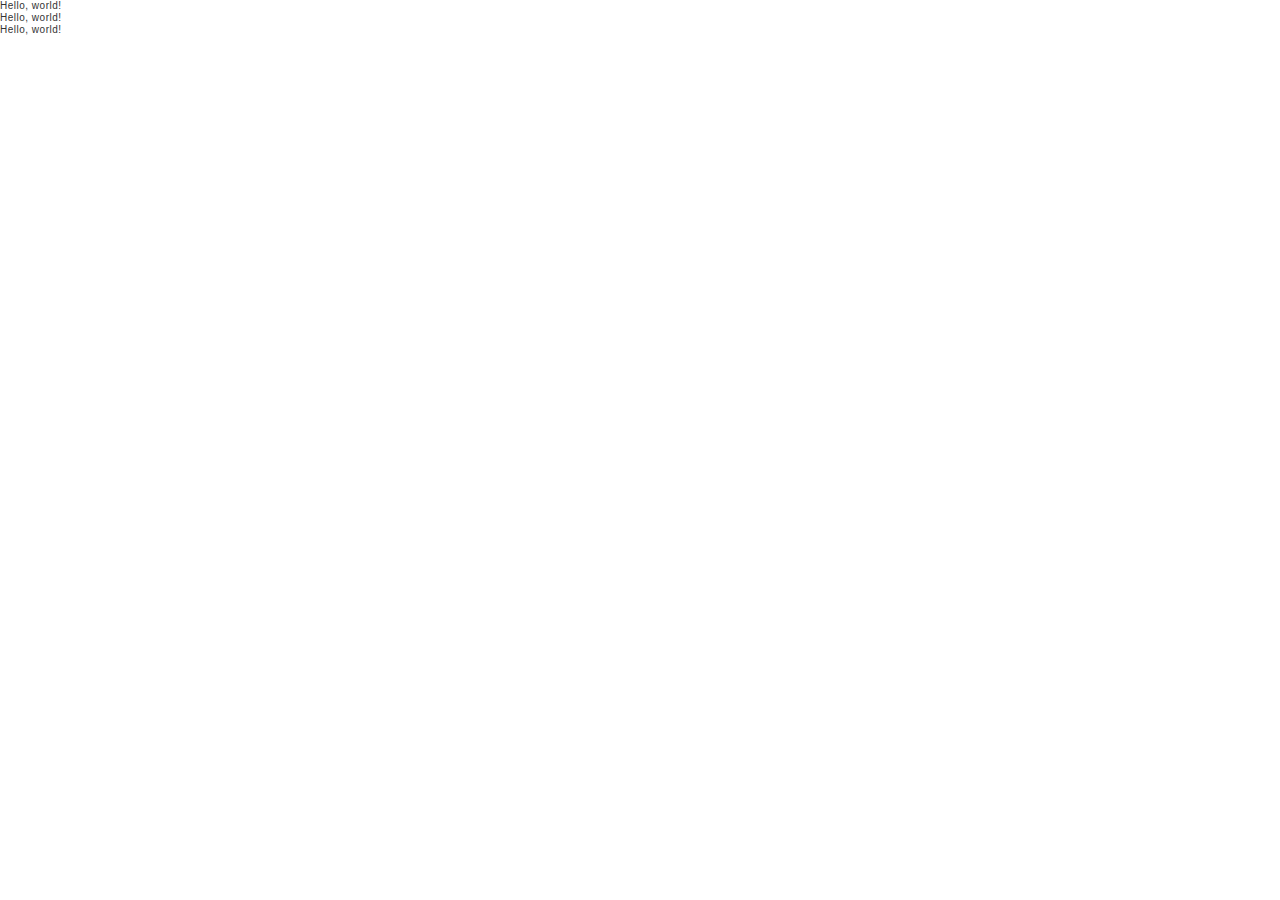
<file: index.html>
<!DOCTYPE html>
<html lang="ja">

<head>
  <meta charset="utf-8">
  <meta name="viewport" content="width=device-width, initial-scale=1, shrink-to-fit=no">
  <!-- Bootstrap CSS -->
  <link rel="stylesheet" href="https://stackpath.bootstrapcdn.com/bootstrap/4.3.1/css/bootstrap.min.css" integrity="sha384-ggOyR0iXCbMQv3Xipma34MD+dH/1fQ784/j6cY/iJTQUOhcWr7x9JvoRxT2MZw1T" crossorigin="anonymous">
  <link rel="stylesheet" href="./css/style.css">
  <title>Hello, world!</title>
</head>

<body>
  <header class="l-header">
    <h1>Hello, world!</h1>
  </header>
  <main class="l-main">
    <h1>Hello, world!</h1>
  </main>
  <footer class="l-footer">
    <h1>Hello, world!</h1>
  </footer>
  <!-- jQuery first, then Popper.js, then Bootstrap JS -->
  <script src="https://code.jquery.com/jquery-3.3.1.slim.min.js" integrity="sha384-q8i/X+965DzO0rT7abK41JStQIAqVgRVzpbzo5smXKp4YfRvH+8abtTE1Pi6jizo" crossorigin="anonymous"></script>
  <script src="https://cdnjs.cloudflare.com/ajax/libs/popper.js/1.14.7/umd/popper.min.js" integrity="sha384-UO2eT0CpHqdSJQ6hJty5KVphtPhzWj9WO1clHTMGa3JDZwrnQq4sF86dIHNDz0W1" crossorigin="anonymous"></script>
  <script src="https://stackpath.bootstrapcdn.com/bootstrap/4.3.1/js/bootstrap.min.js" integrity="sha384-JjSmVgyd0p3pXB1rRibZUAYoIIy6OrQ6VrjIEaFf/nJGzIxFDsf4x0xIM+B07jRM" crossorigin="anonymous"></script>
</body>

</html>
</file>
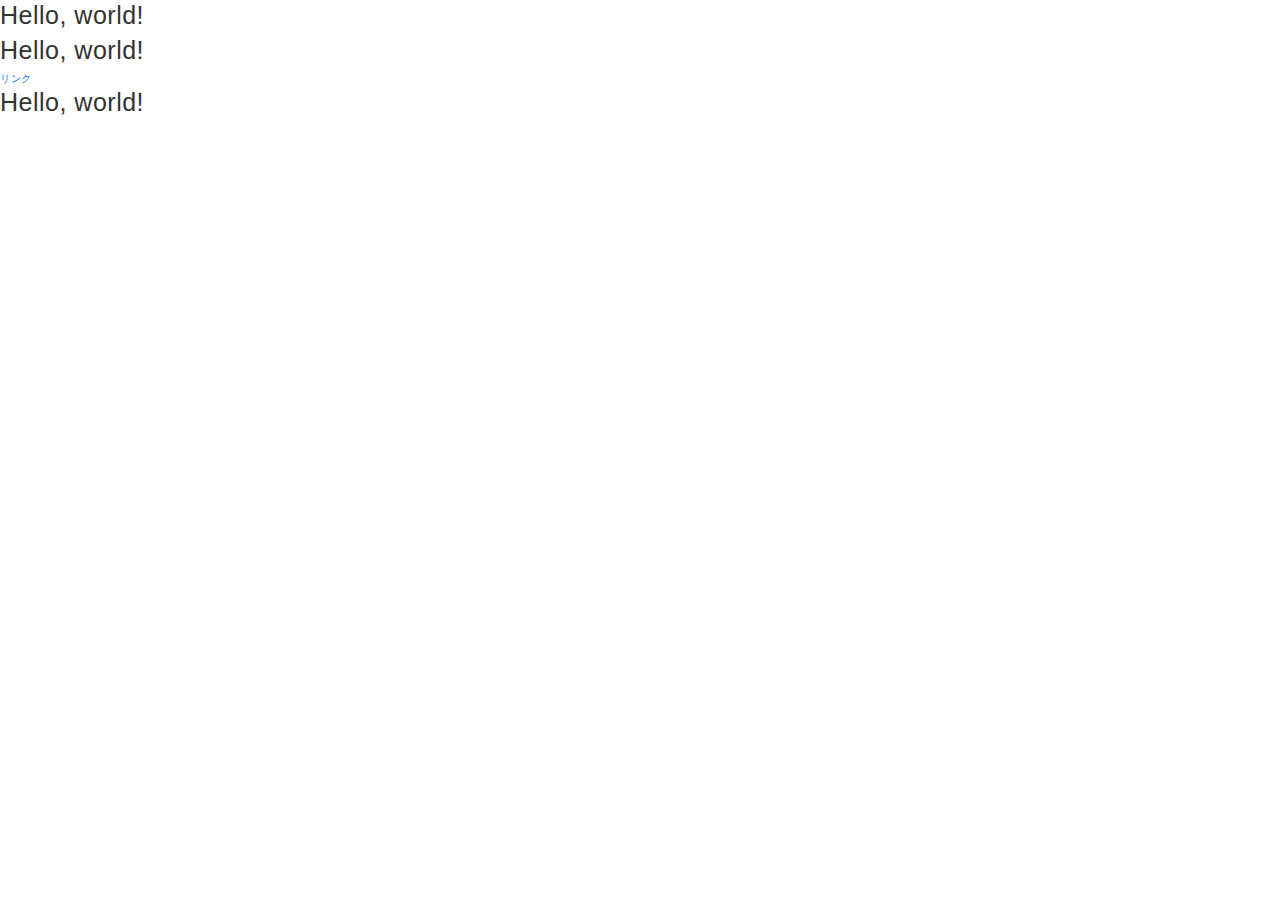
<file: bootstrap/index.html>
<!DOCTYPE html>
<html lang="ja">

<head>
  <meta charset="utf-8">
  <meta name="viewport" content="width=device-width, initial-scale=1, shrink-to-fit=no">
  <link rel="icon" href="./favicon.ico">
  <!-- Bootstrap CSS -->
  <link rel="stylesheet" href="https://stackpath.bootstrapcdn.com/bootstrap/4.3.1/css/bootstrap.min.css" integrity="sha384-ggOyR0iXCbMQv3Xipma34MD+dH/1fQ784/j6cY/iJTQUOhcWr7x9JvoRxT2MZw1T" crossorigin="anonymous">
  <link rel="stylesheet" href="./css/style.css">
  <title>Hello, world!</title>
</head>

<body>
  <header class="l-header">
    <h1>Hello, world!</h1>
  </header>
  <main class="l-main">
    <h1>Hello, world!</h1>
    <a href="#">リンク</a>
  </main>
  <footer class="l-footer">
    <h1>Hello, world!</h1>
  </footer>
  <!-- jQuery first, then Popper.js, then Bootstrap JS -->
  <script src="https://code.jquery.com/jquery-3.3.1.slim.min.js" integrity="sha384-q8i/X+965DzO0rT7abK41JStQIAqVgRVzpbzo5smXKp4YfRvH+8abtTE1Pi6jizo" crossorigin="anonymous"></script>
  <script src="https://cdnjs.cloudflare.com/ajax/libs/popper.js/1.14.7/umd/popper.min.js" integrity="sha384-UO2eT0CpHqdSJQ6hJty5KVphtPhzWj9WO1clHTMGa3JDZwrnQq4sF86dIHNDz0W1" crossorigin="anonymous"></script>
  <script src="https://stackpath.bootstrapcdn.com/bootstrap/4.3.1/js/bootstrap.min.js" integrity="sha384-JjSmVgyd0p3pXB1rRibZUAYoIIy6OrQ6VrjIEaFf/nJGzIxFDsf4x0xIM+B07jRM" crossorigin="anonymous"></script>
</body>

</html>
</file>
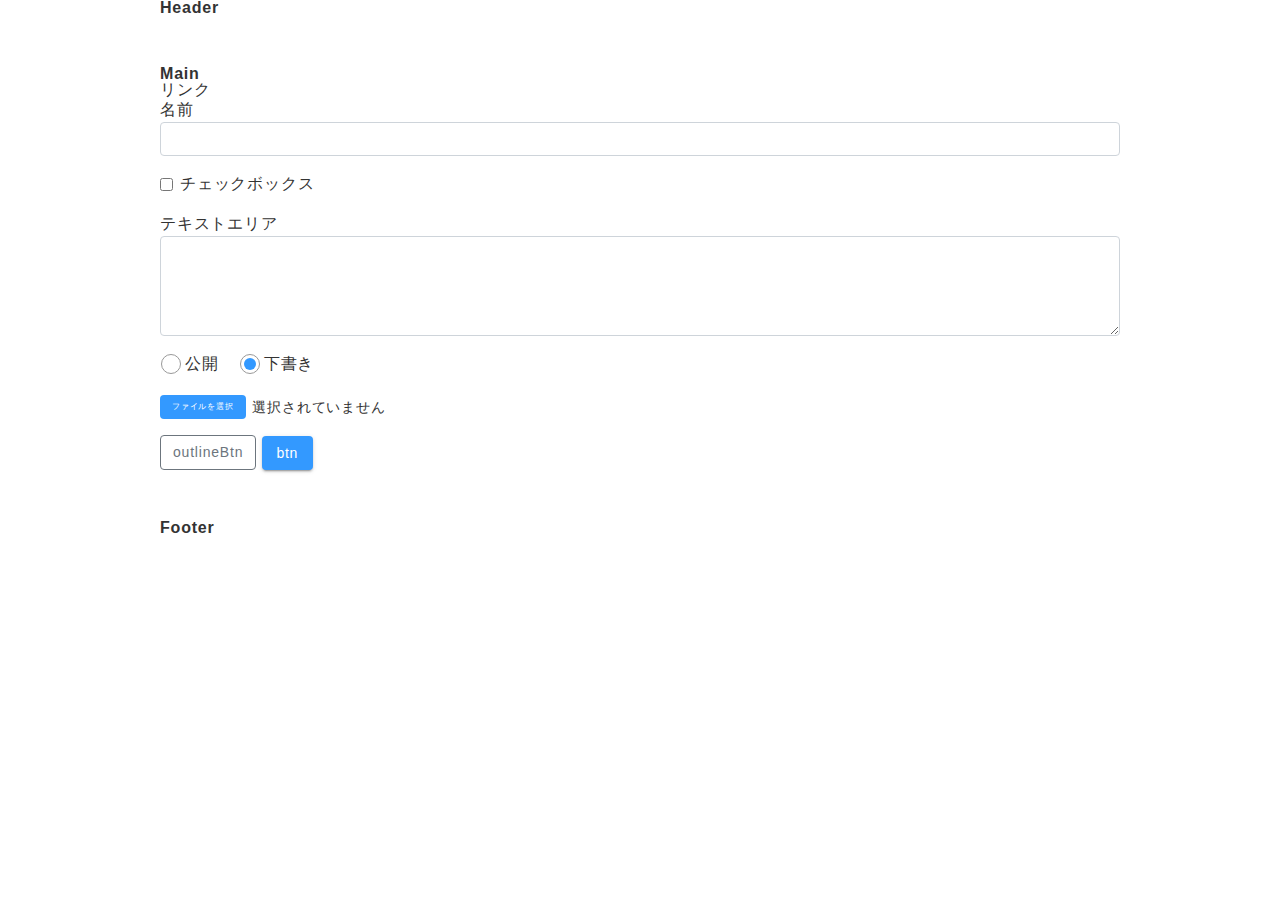
<file: vanilla/index.html>
<!DOCTYPE html>
<html lang="ja">

<head>
  <meta charset="utf-8">
  <meta name="viewport" content="width=device-width, initial-scale=1, shrink-to-fit=no">
  <link rel="icon" href="./favicon.ico">
  <link rel="stylesheet" href="./css/style.css">
  <script src="https://code.jquery.com/jquery-3.3.1.slim.min.js" integrity="sha384-q8i/X+965DzO0rT7abK41JStQIAqVgRVzpbzo5smXKp4YfRvH+8abtTE1Pi6jizo" crossorigin="anonymous"></script>
  <title>Hello, world!</title>
  
</head>

<body>
  <header>
    <div class="container">
      <h1>Header</h1>
    </div>
  </header>
  <main class="pageTitle">
    <div class="container">
      <h1>Main</h1>
      <a href="#">リンク</a>
      <form action="#" class="form">
        <div class="form__group">
          <label class="form__name" for="name">名前</label>
          <input type="text" class="form__txt">
        </div>
        <div class="form__group form__check">
          <input type="checkbox" class="form__check--input" id="check1">
          <label for="check1" class="form__check--label">チェックボックス</label>
        </div>
        <div class="form__group">
          <label for="textarea" class="form__name">テキストエリア</label>
          <textarea class="form__txt" name="" id="textarea" cols="30" rows="10"></textarea>
        </div>
        <div class="form__group">
          <input id="submit" type="radio" class="form__radio" name="status">
          <label for="submit">公開</label>
          <input id="draft" type="radio" class="form__radio" name="status" checked>
          <label for="draft">下書き</label>
        </div>
        <div class="form__group">
          <div class="form__file">
            <input type="file" id="01" name="01" class="file"><label for="01">ファイルを選択</label>
          </div>
        </div>
        <a href="#" class="outlineBtn">outlineBtn</a>
        <input type="submit" class="btn" value="btn">
      </form>
    </div>
  </main>
  <footer>
    <div class="container">
      <h1>Footer</h1>
    </div>
  </footer>

  <!-- ファイル送信用のjquery -->
  <script>
    $(function () {
      $(".file").on('change', function () {
        var file = $(this).prop('files')[0];
        var label = $(this).next();
        if (!($(this).children(".filename").length)) {
          $(this).parent(".form__file").append('<span class="filename"></span>');
          label.addClass('changed');
        }
        label.next().html(file.name);
      });
    });
  </script>
</body>

</html>
</file>
<file: bootstrap/css/style.css>
@charset "UTF-8";
html {
  font-size: 10px;
}

body {
  color: #333;
  font-family: "Yu Gothic Medium", "游ゴシック Medium", YuGothic, "游ゴシック体", "ヒラギノ角ゴ Pro W3", "メイリオ", sans-serif;
  line-height: 1.7;
  letter-spacing: 0.05em;
}

p {
  text-align: justify;
}

ul {
  margin-bottom: 0;
}

img {
  max-width: 100%;
}
/*# sourceMappingURL=style.css.map */
</file>
<file: css/style.css>
@charset "UTF-8";
/*
html5doctor.com Reset Stylesheet
v1.6.1
Last Updated: 2010-09-17
Author: Richard Clark - http://richclarkdesign.com
Twitter: @rich_clark
*/
html, body, div, span, object, iframe,
h1, h2, h3, h4, h5, h6, p, blockquote, pre,
abbr, address, cite, code,
del, dfn, em, img, ins, kbd, q, samp,
small, strong, sub, sup, var,
b, i,
dl, dt, dd, ol, ul, li,
fieldset, form, label, legend,
table, caption, tbody, tfoot, thead, tr, th, td,
article, aside, canvas, details, figcaption, figure,
footer, header, hgroup, menu, nav, section, summary,
time, mark, audio, video {
  margin: 0;
  padding: 0;
  border: 0;
  outline: 0;
  font-size: 100%;
  vertical-align: baseline;
  background: transparent;
}

body {
  line-height: 1;
}

article, aside, details, figcaption, figure,
footer, header, hgroup, menu, nav, section {
  display: block;
}

nav ul {
  list-style: none;
}

blockquote, q {
  quotes: none;
}

blockquote:before, blockquote:after,
q:before, q:after {
  content: '';
  content: none;
}

a {
  margin: 0;
  padding: 0;
  font-size: 100%;
  vertical-align: baseline;
  background: transparent;
}

/* change colours to suit your needs */
ins {
  background-color: #ff9;
  color: #000;
  text-decoration: none;
}

/* change colours to suit your needs */
mark {
  background-color: #ff9;
  color: #000;
  font-style: italic;
  font-weight: bold;
}

del {
  text-decoration: line-through;
}

abbr[title], dfn[title] {
  border-bottom: 1px dotted;
  cursor: help;
}

table {
  border-collapse: collapse;
  border-spacing: 0;
}

/* change border colour to suit your needs */
hr {
  display: block;
  height: 1px;
  border: 0;
  border-top: 1px solid #cccccc;
  margin: 1em 0;
  padding: 0;
}

input, select {
  vertical-align: middle;
}

*,
*::before,
*::after {
  -webkit-box-sizing: border-box;
          box-sizing: border-box;
}

html {
  font-size: 10px;
  font-size: 62.5%;
}

body {
  color: #333;
  font-family: "Yu Gothic Medium", "游ゴシック Medium", YuGothic, "游ゴシック体", "ヒラギノ角ゴ Pro W3", "メイリオ", sans-serif;
  line-height: 1.7;
  letter-spacing: 0.05em;
}

a {
  color: inherit;
  text-decoration: none;
}

p {
  text-align: justify;
}

ul {
  margin-bottom: 0;
  list-style: none;
}

img {
  max-width: 100%;
}
/*# sourceMappingURL=style.css.map */
</file>
<file: vanilla/css/style.css>
@charset "UTF-8";
/*
html5doctor.com Reset Stylesheet
v1.6.1
Last Updated: 2010-09-17
Author: Richard Clark - http://richclarkdesign.com
Twitter: @rich_clark
*/
html, body, div, span, object, iframe,
h1, h2, h3, h4, h5, h6, p, blockquote, pre,
abbr, address, cite, code,
del, dfn, em, img, ins, kbd, q, samp,
small, strong, sub, sup, var,
b, i,
dl, dt, dd, ol, ul, li,
fieldset, form, label, legend,
table, caption, tbody, tfoot, thead, tr, th, td,
article, aside, canvas, details, figcaption, figure,
footer, header, hgroup, menu, nav, section, summary,
time, mark, audio, video {
  margin: 0;
  padding: 0;
  border: 0;
  outline: 0;
  font-size: 100%;
  vertical-align: baseline;
  background: transparent;
}

body {
  line-height: 1;
}

article, aside, details, figcaption, figure,
footer, header, hgroup, menu, nav, section {
  display: block;
}

nav ul {
  list-style: none;
}

blockquote, q {
  quotes: none;
}

blockquote:before, blockquote:after,
q:before, q:after {
  content: '';
  content: none;
}

a {
  margin: 0;
  padding: 0;
  font-size: 100%;
  vertical-align: baseline;
  background: transparent;
}

/* change colours to suit your needs */
ins {
  background-color: #ff9;
  color: #000;
  text-decoration: none;
}

/* change colours to suit your needs */
mark {
  background-color: #ff9;
  color: #000;
  font-style: italic;
  font-weight: bold;
}

del {
  text-decoration: line-through;
}

abbr[title], dfn[title] {
  border-bottom: 1px dotted;
  cursor: help;
}

table {
  border-collapse: collapse;
  border-spacing: 0;
}

/* change border colour to suit your needs */
hr {
  display: block;
  height: 1px;
  border: 0;
  border-top: 1px solid #cccccc;
  margin: 1em 0;
  padding: 0;
}

input, select {
  vertical-align: middle;
}

*,
*::before,
*::after {
  -webkit-box-sizing: border-box;
          box-sizing: border-box;
}

html {
  font-size: 10px;
  font-size: 62.5%;
}

body {
  color: #333;
  font-family: "Yu Gothic Medium", "游ゴシック Medium", YuGothic, "游ゴシック体", "ヒラギノ角ゴ Pro W3", "メイリオ", sans-serif;
  font-size: 1.6rem;
  letter-spacing: 0.05em;
}

main {
  padding: 50px 0;
}

a {
  color: inherit;
  text-decoration: none;
}

a:hover {
  color: inherit;
  opacity: 0.5;
  text-decoration: none;
}

p {
  text-align: justify;
  line-height: 1.7;
}

ul {
  margin-bottom: 0;
  list-style: none;
}

ul li {
  line-height: 1.7;
}

img {
  max-width: 100%;
}

.container {
  max-width: 980px;
  padding-left: 10px;
  padding-right: 10px;
  margin: auto;
}

.form {
  line-height: 1.5;
}

.form__group {
  margin-bottom: 16px;
  margin-bottom: 1.6rem;
}

.form__name {
  font-size: inherit;
  display: block;
}

.form__txt {
  border: 1px solid #ced4da;
  border-radius: 4px;
  color: #495057;
  display: block;
  height: 38px;
  height: calc(1.5em + 1.2rem + 2px);
  padding: 6px 12px;
  padding: 0.6rem 1.2rem;
  -webkit-transition: border-color 0.15s ease-in-out, -webkit-box-shadow 0.15s ease-in-out;
  transition: border-color 0.15s ease-in-out, -webkit-box-shadow 0.15s ease-in-out;
  transition: border-color 0.15s ease-in-out, box-shadow 0.15s ease-in-out;
  transition: border-color 0.15s ease-in-out, box-shadow 0.15s ease-in-out, -webkit-box-shadow 0.15s ease-in-out;
  width: 100%;
}

.form__txt:focus {
  outline: 0;
  border-color: #80bdff;
  -webkit-box-shadow: 0 0 0 0.2rem rgba(0, 123, 255, 0.25);
          box-shadow: 0 0 0 0.2rem rgba(0, 123, 255, 0.25);
}

.form__check {
  position: relative;
  padding-left: 20px;
  padding-left: 2rem;
}

.form__check--input {
  position: absolute;
  margin-left: -20px;
  margin-left: -2rem;
  margin-top: 0.6rem;
}

.form__check--label {
  margin-bottom: 0;
}

.form__radio {
  display: none;
}

.form__radio:checked + label:after {
  content: "";
  display: block;
  position: absolute;
  top: 6px;
  left: 5px;
  width: 12px;
  height: 12px;
  background: #39f;
  border-radius: 50%;
}

.form__radio + label {
  display: inline-block;
  padding-left: 25px;
  position: relative;
  margin-right: 15px;
}

.form__radio + label:before {
  content: "";
  display: block;
  position: absolute;
  top: 2px;
  left: 1px;
  width: 20px;
  height: 20px;
  border: 1px solid #999;
  border-radius: 50%;
}

.form__file input[type="file"] {
  display: none;
}

.form__file label {
  background: #39f;
  color: #fff;
  font-size: 0.8rem;
  padding: 6px 12px;
  border-radius: 4px;
  display: inline-block;
  position: relative;
  cursor: pointer;
}

.form__file label:hover {
  opacity: 0.7;
  -webkit-transition: 0.3s ease-out;
  transition: 0.3s ease-out;
}

.form__file label:after {
  content: "選択されていません";
  color: #333;
  font-size: 14px;
  height: 20px;
  line-height: 20px;
  position: absolute;
  right: -140px;
  top: calc(50% - 10px);
}

.form__file label.changed:after {
  content: "";
}

.form__file .filename {
  font-size: 12px;
}

input[type="date"].form__txt {
  width: 200px;
}

textarea.form__txt {
  height: 100px;
}

.btn {
  border: none;
  display: inline-block;
  background: #39f;
  color: #fff;
  font-size: 1.4rem;
  line-height: 1;
  text-decoration: none;
  letter-spacing: 0.05em;
  padding: 1rem 1.5rem;
  border-radius: 4px;
  cursor: pointer;
  -webkit-box-shadow: 0 2px 2px 0 rgba(0, 0, 0, 0.14), 0 1px 5px 0 rgba(0, 0, 0, 0.12), 0 3px 1px -2px rgba(0, 0, 0, 0.2);
          box-shadow: 0 2px 2px 0 rgba(0, 0, 0, 0.14), 0 1px 5px 0 rgba(0, 0, 0, 0.12), 0 3px 1px -2px rgba(0, 0, 0, 0.2);
  -webkit-transition: 0.3s ease-out;
  transition: 0.3s ease-out;
  -webkit-tap-highlight-color: transparent;
}

.btn:hover {
  -webkit-box-shadow: 0 3px 3px 0 rgba(0, 0, 0, 0.14), 0 1px 7px 0 rgba(0, 0, 0, 0.12), 0 3px 1px -1px rgba(0, 0, 0, 0.2);
          box-shadow: 0 3px 3px 0 rgba(0, 0, 0, 0.14), 0 1px 7px 0 rgba(0, 0, 0, 0.12), 0 3px 1px -1px rgba(0, 0, 0, 0.2);
  opacity: 0.7;
}

.btn:focus {
  outline: none;
}

.outlineBtn {
  display: inline-block;
  text-align: center;
  background: transparent;
  border: solid 1px #6c757d;
  border-radius: 4px;
  color: #6c757d;
  font-size: 14px;
  padding: 6px 12px;
  padding: 0.6rem 1.2rem;
  -webkit-tap-highlight-color: transparent;
  -webkit-transition: 0.3s ease-out;
  transition: 0.3s ease-out;
}

.outlineBtn:hover {
  opacity: 0.7;
}
/*# sourceMappingURL=style.css.map */
</file>
